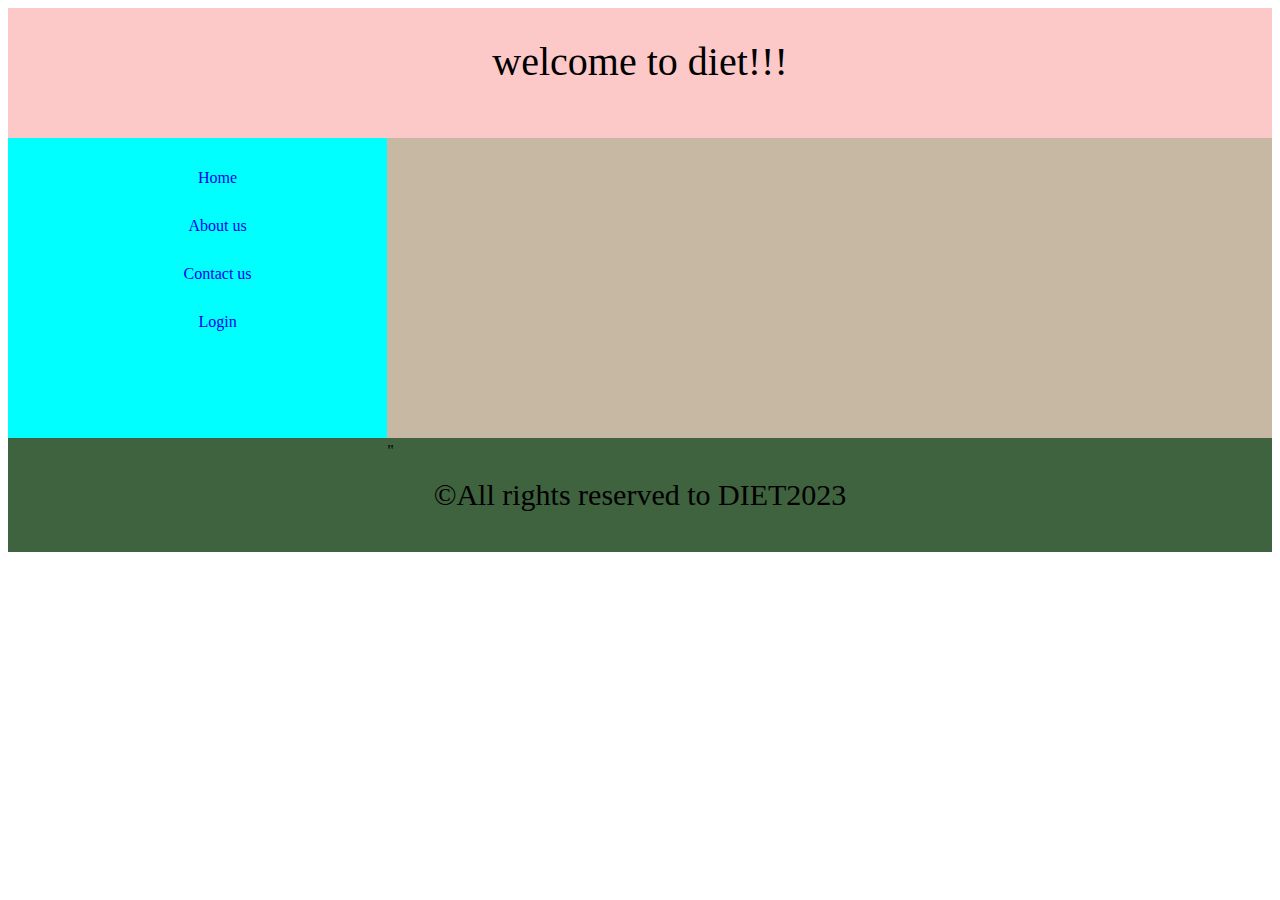
<file: index.html>
<!DOCTYPE html>
<html lang="en">

<head>
    <meta charset="UTF-8">
    <meta name="viewport" content="width=device-width, initial-scale=1.0">
    <title>index</title>
    <link rel="stylesheet" href="./css/index.css">
</head>

<body>
    <header>
        welcome to diet!!!
    </header>
    <section>
        <nav>
            <ul>
                <li><a href=" ./html/home.html " target="my frame">  Home</a></li>
                <li> <a href="./html/about us .html" target="my frame">About us</a></li>
                <li><a href="./html/contact us .html" target="my frame">Contact us</a></li>
                <li> <a href="./html/login.html " target="my frame">Login</a></li>
            </ul>
        </nav>
        <article>
            <iframe name="my frame" style="width:100%; 
            height:100% ;border: none;"></iframe>"
        </article>
    </section>
    <footer>
        &copy;All rights reserved to DIET2023
    </footer>
</body>

</html>
</file>
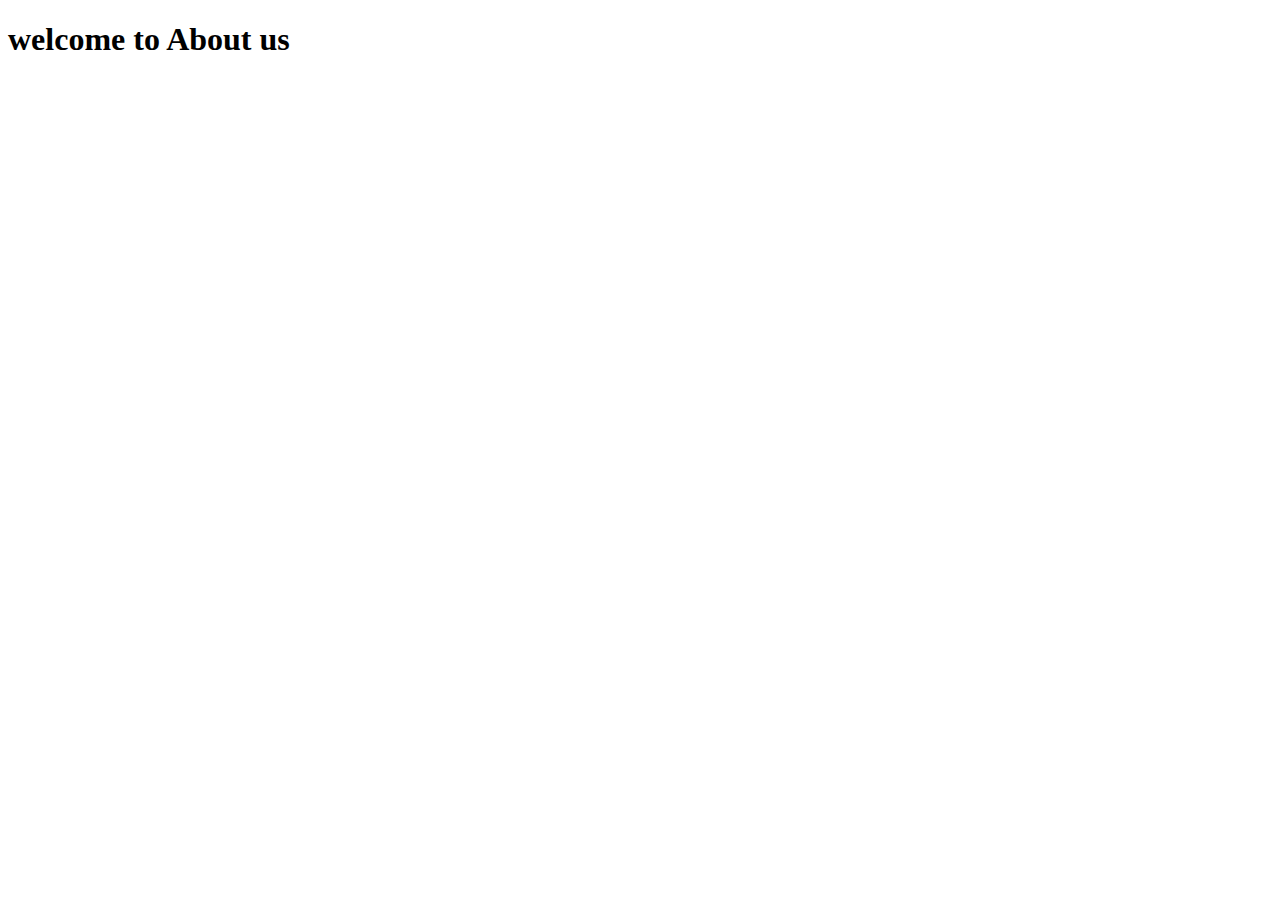
<file: html/about us .html>
<!DOCTYPE html>
<html lang="en">

<head>
    <meta charset="UTF-8">
    <meta name="viewport" content="width=device-width, initial-scale=1.0">
    <title>About us</title>
</head>

<body>
    <h1>welcome to About us</h1>
</body>

</html>
</file>
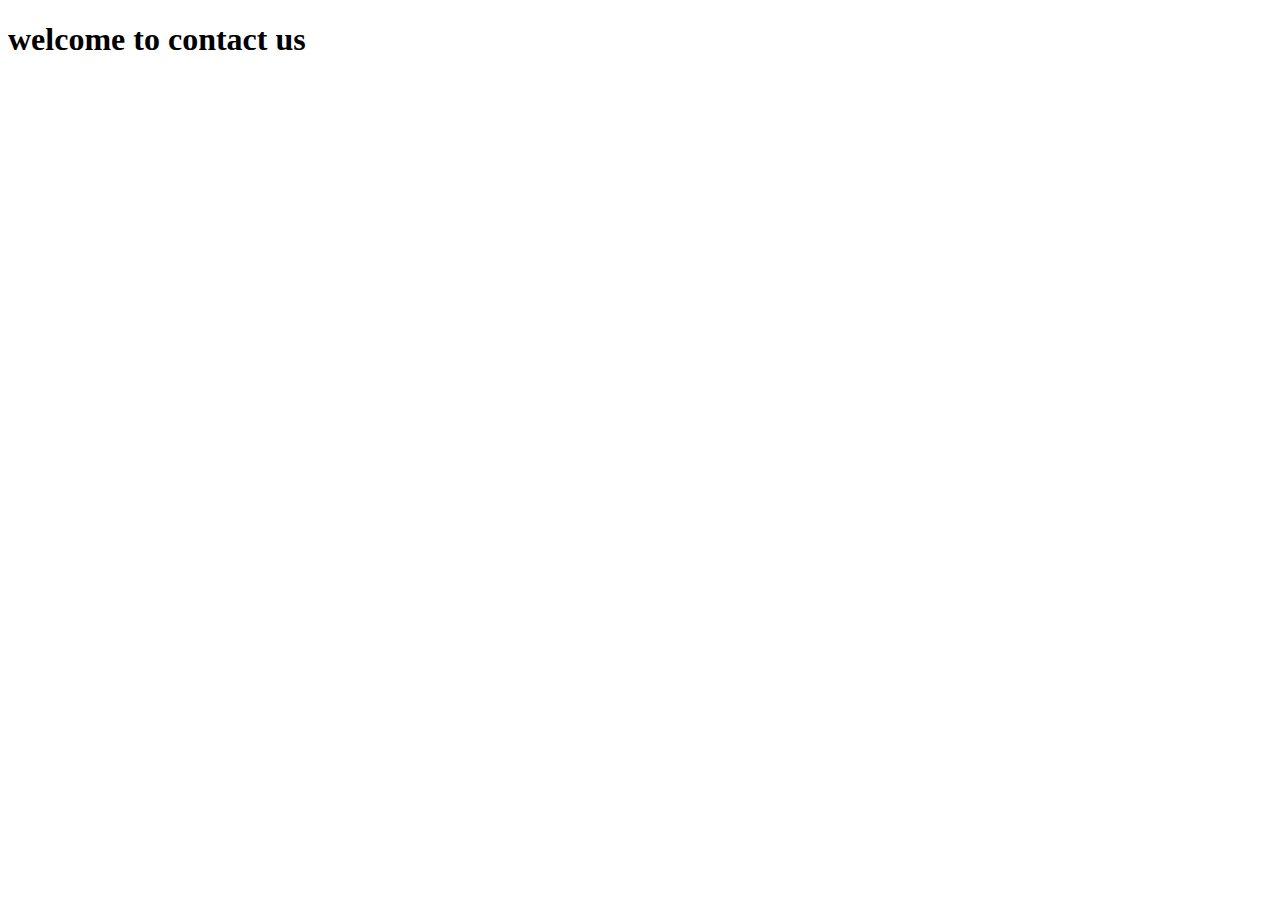
<file: html/contact us .html>
<!DOCTYPE html>
<html lang="en">

<head>
    <meta charset="UTF-8">
    <meta name="viewport" content="width=device-width, initial-scale=1.0">
    <title>contact us</title>
</head>

<body>
    <h1>welcome to contact us</h1>
</body>

</html>
</file>
<file: css/index.css>
/* applying styles*/

header {
    background-color: rgb(252, 200, 200);
    height: 100px;
    text-align: center;
    padding-top: 30px;
    font-size: 40px;
}

nav {
    width: 30%;
    background-color: aqua;
    height: 300px;
    float: left;
}

nav ul {
    list-style-type: none;
}

nav ul li {
    text-align: center;
    padding: 15px 0;
}

nav ul li a {
    text-decoration: none;
}

article {
    width: 70%;
    height: 300px;
    background-color: rgb(199, 184, 164);
    float: left;
}


/*pseudo element selector*/

section::after {
    display: block;
    content: "";
    clear: both;
}

footer {
    background-color: rgb(63, 98, 63);
    text-align: center;
    font-size: 30px;
    padding: 40px 0;
}
</file>
